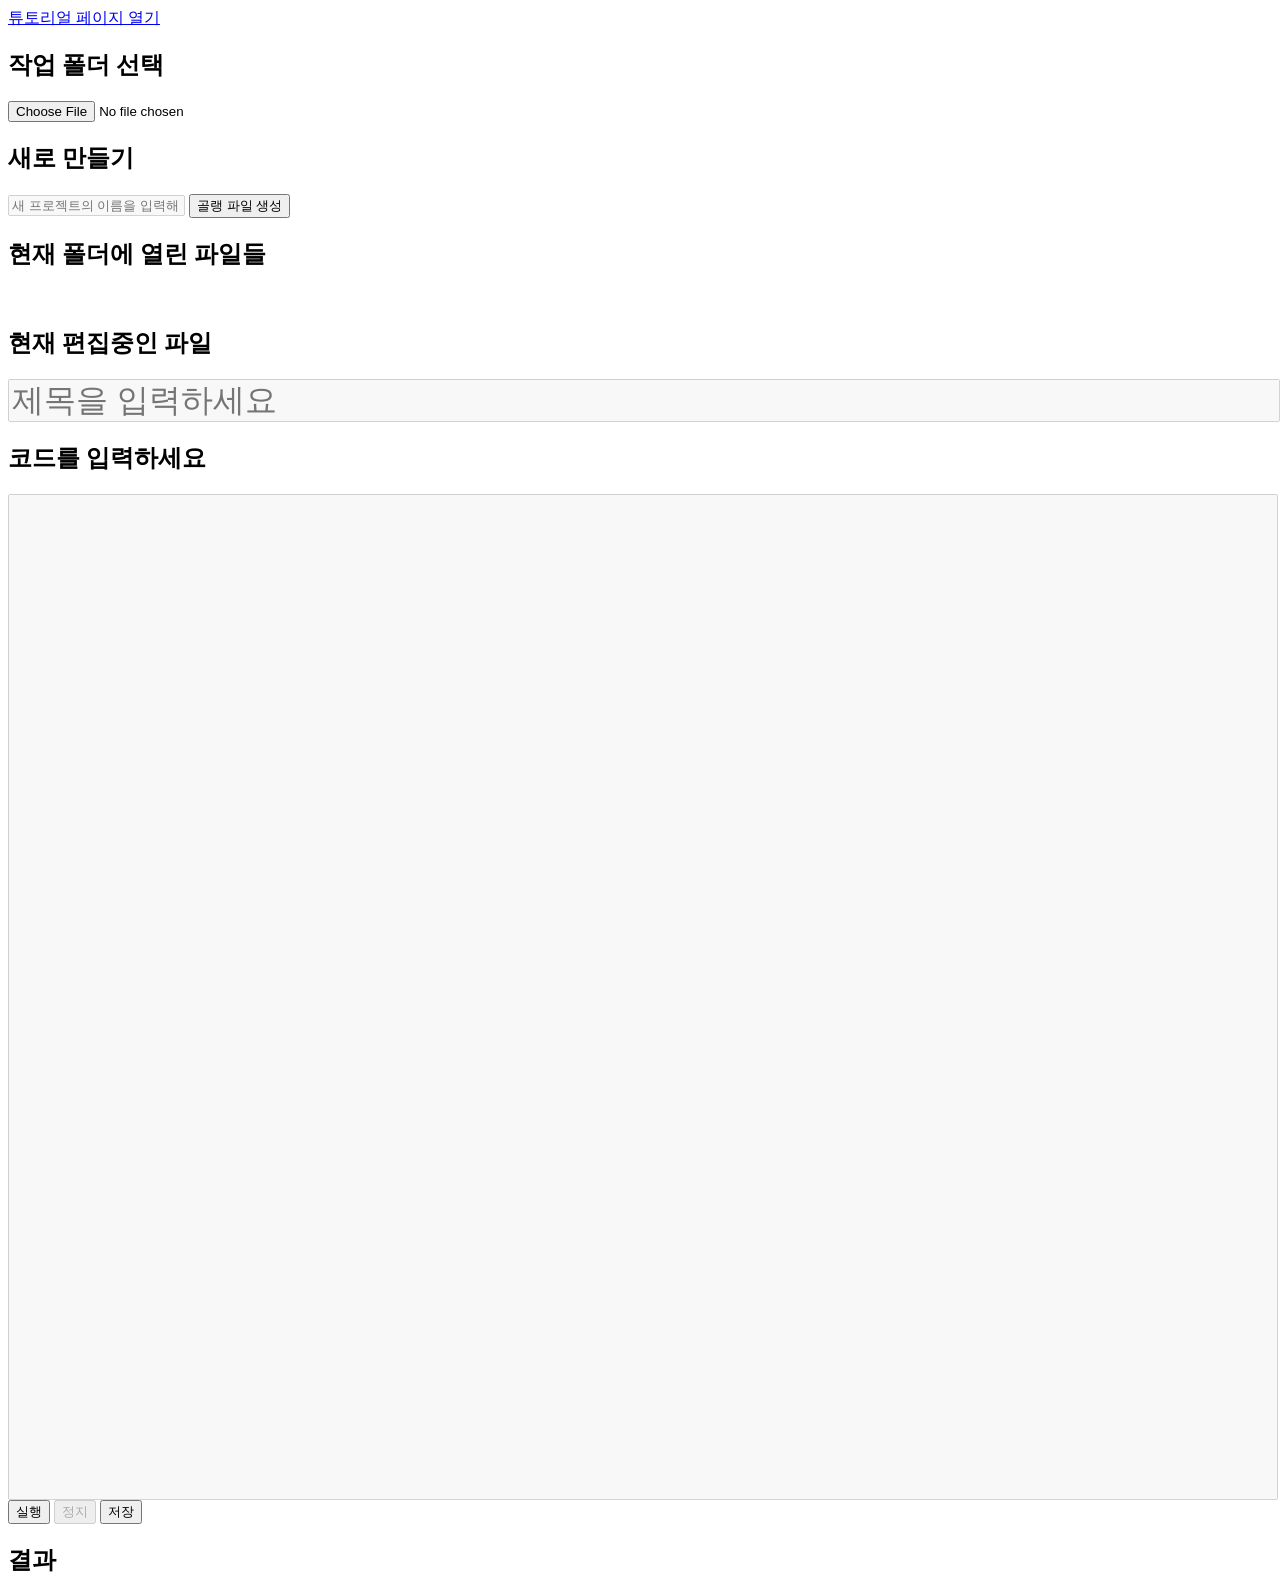
<file: index.html>
<!DOCTYPE html>
<html lang="ko">
<head>
    <meta charset="UTF-8">
    <meta name="viewport" content="width=device-width, initial-scale=1.0">
    <meta name="google-site-verification" content="MLdE___MStHwd2HAXG7yw5nQqKKAJh0UqMrFQ-5P4GY" />
    <link rel="stylesheet" href="style.css">
    <title>골랭</title>
</head>
<body>
    <div><a href="tutorial.html" target="_blank">튜토리얼 페이지 열기</a></div>
    <h2>작업 폴더 선택</h2>
    <input type="file" id="upload" webkitdirectory>
    <div>
        <h2>새로 만들기</h2>
        <input type="text" placeholder="새 프로젝트의 이름을 입력해 주세요" id="new-name">
        <button id="new">골랭 파일 생성</button>
    </div>
    
    <div id="container">
        <h2>현재 폴더에 열린 파일들</h2>
        <br>
    </div>
    <h2>현재 편집중인 파일</h2>
    <input type="text" placeholder="제목을 입력하세요" id="title" class="codes">
    <h2>코드를 입력하세요</h2>
    <textarea id="code" class="codes"></textarea>
    <button id="btn">실행</button>
    <button id="stop">정지</button>
    <button id="save">저장</button>
    <h2>결과</h2>
    <div id="output"></div>

    <script defer type="text/javascript" src="script.js"></script>
</body>
</html>
</file>
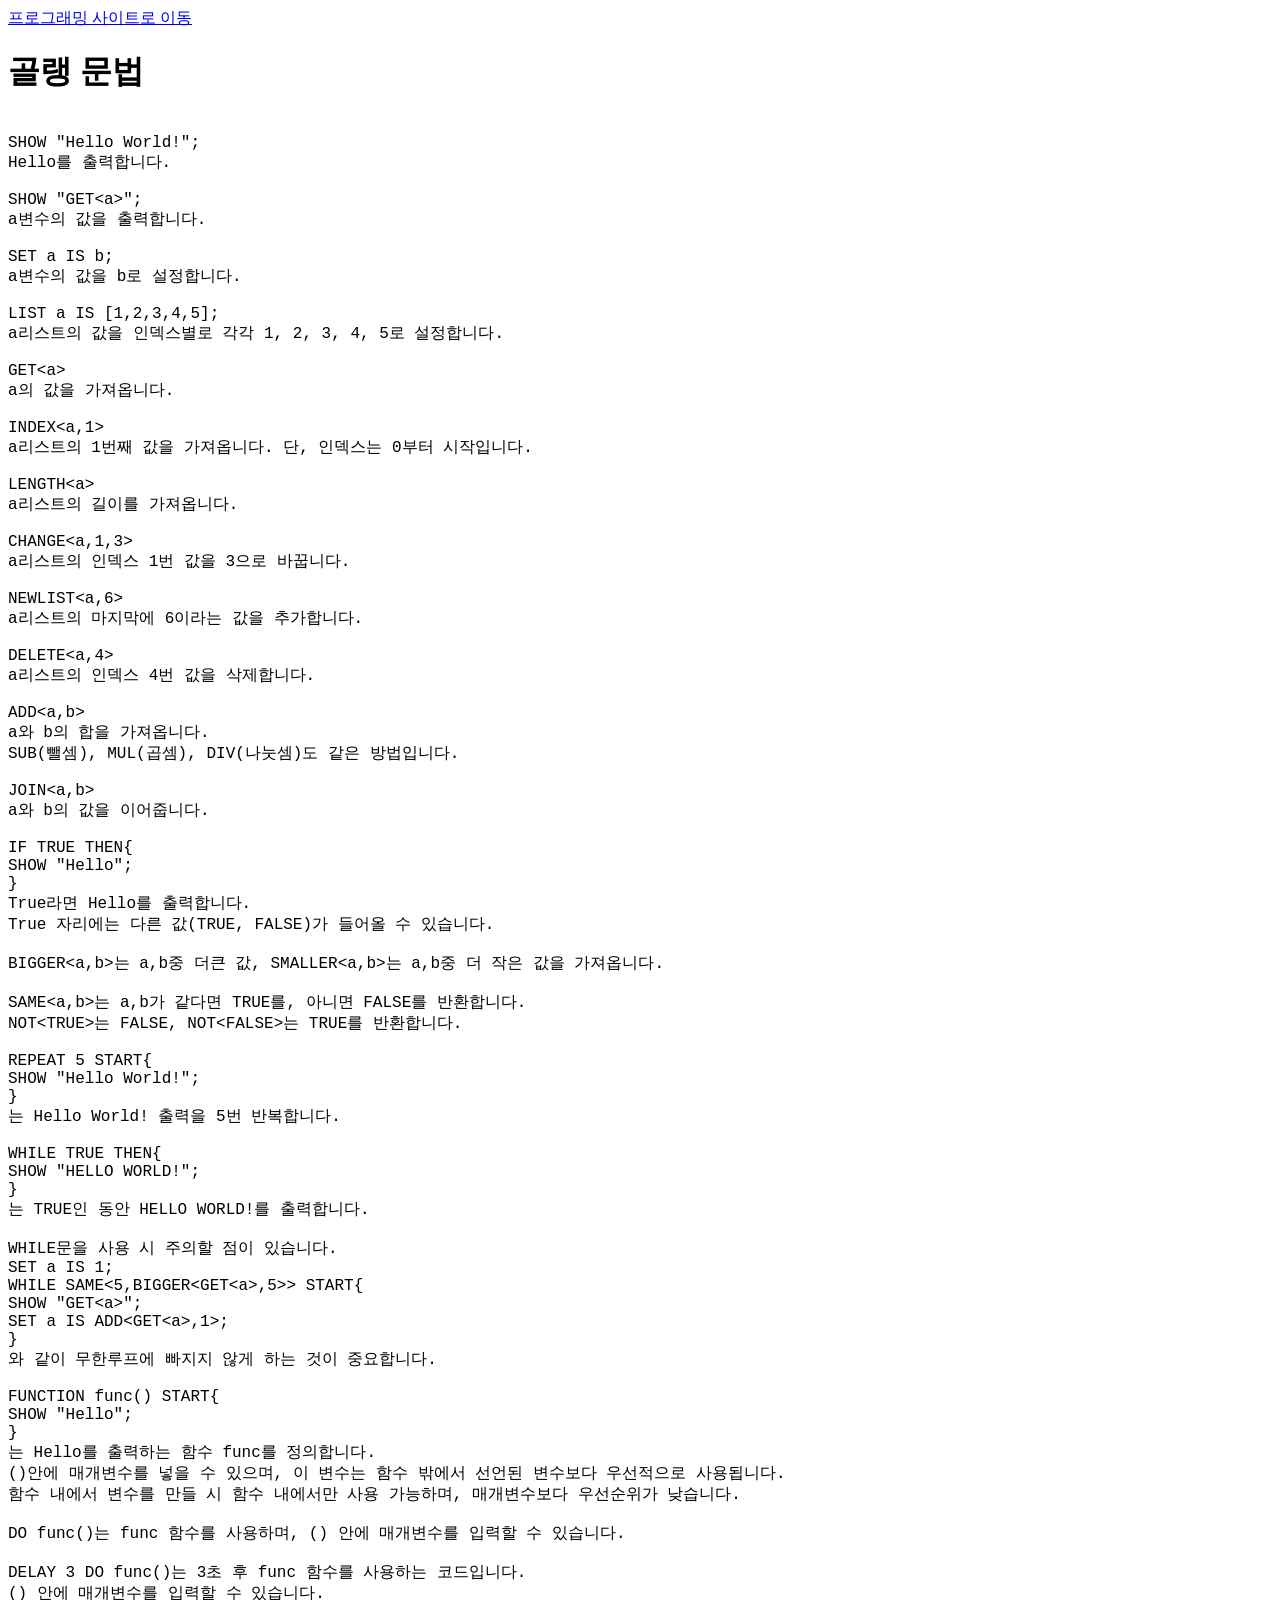
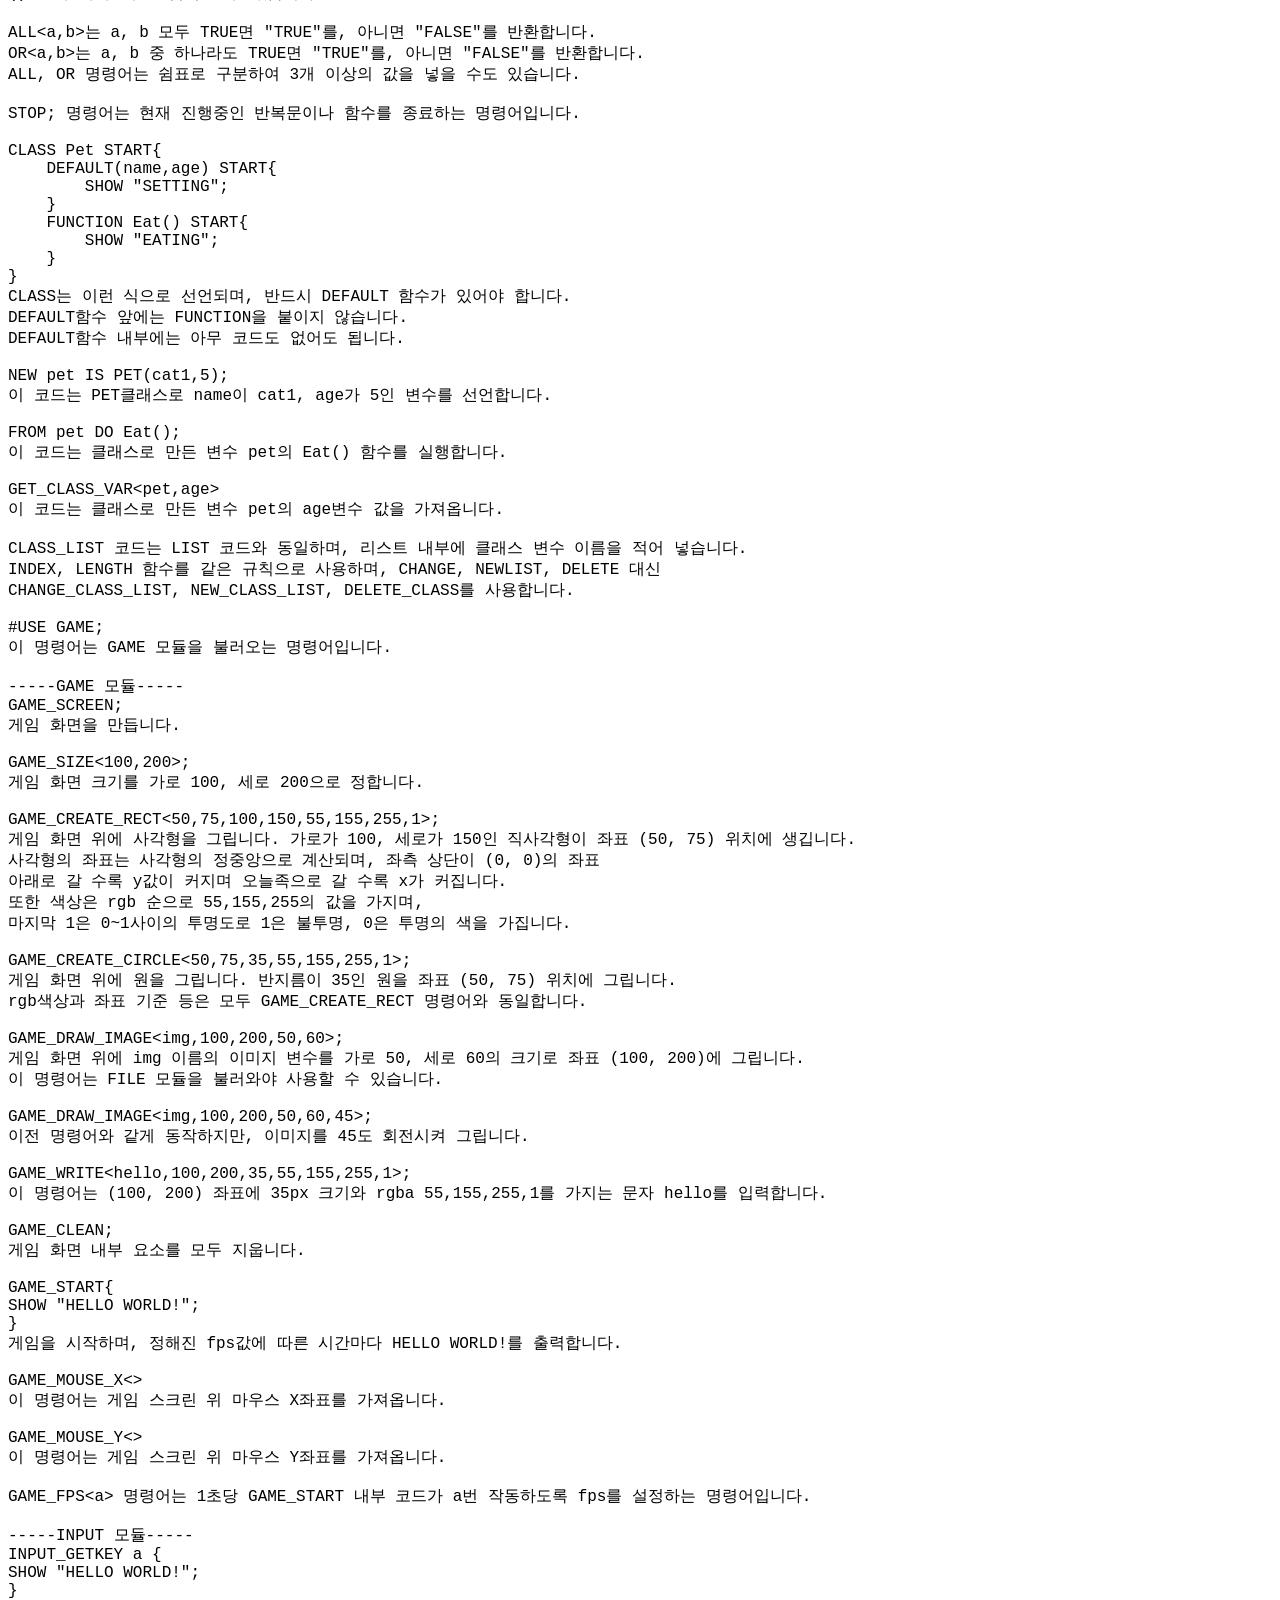
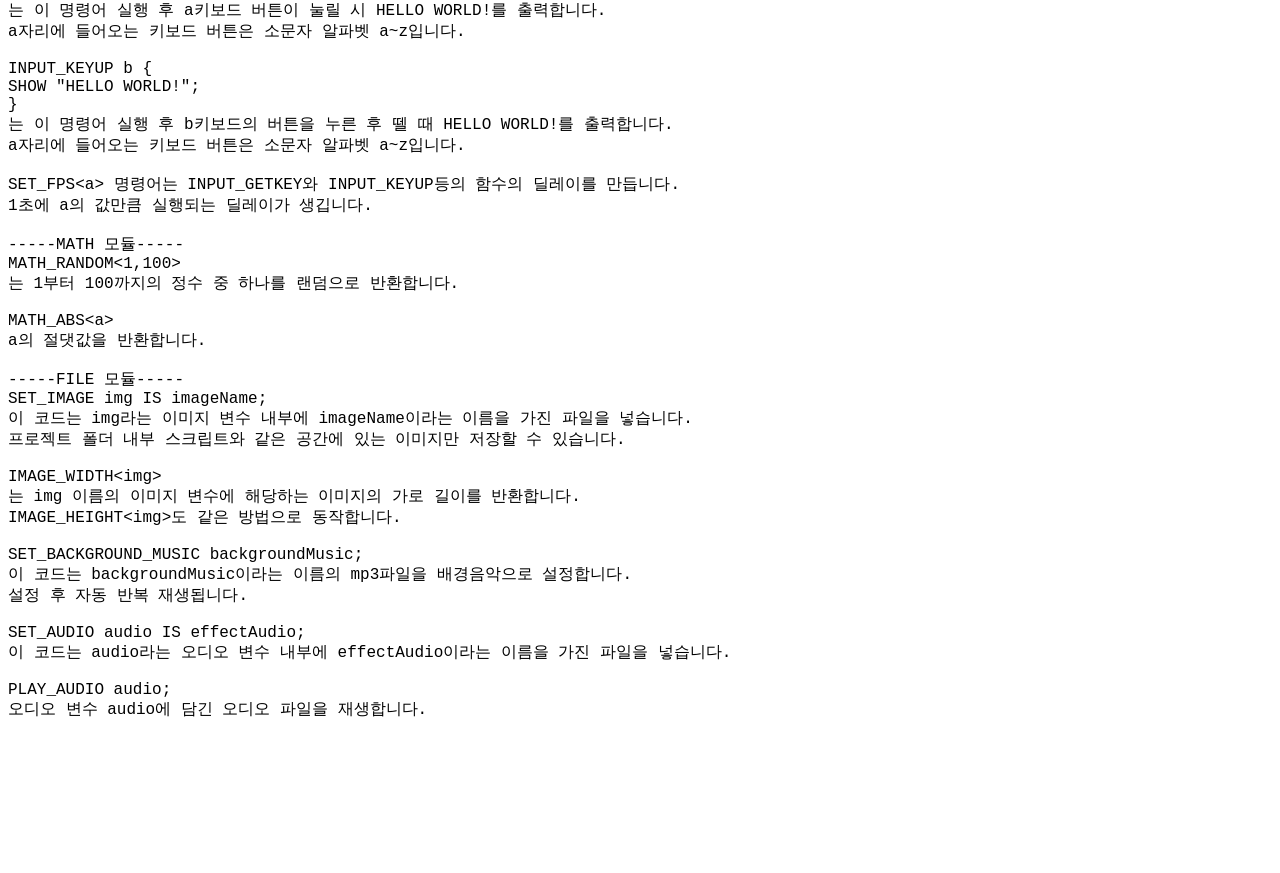
<file: tutorial.html>
<!DOCTYPE html>
<html lang="ko">
<head>
    <meta charset="UTF-8">
    <meta name="viewport" content="width=device-width, initial-scale=1.0">
    <meta name="google-site-verification" content="MLdE___MStHwd2HAXG7yw5nQqKKAJh0UqMrFQ-5P4GY" />
    <link rel="stylesheet" href="style.css">
    <title>골랭 문법</title>
</head>
<body>
    <div><a href="index.html">프로그래밍 사이트로 이동</a></div>
    <div>
        <h1>골랭 문법</h1>
        <xmp>
SHOW "Hello World!";
Hello를 출력합니다.

SHOW "GET<a>";
a변수의 값을 출력합니다.

SET a IS b;
a변수의 값을 b로 설정합니다.

LIST a IS [1,2,3,4,5];
a리스트의 값을 인덱스별로 각각 1, 2, 3, 4, 5로 설정합니다.

GET<a>
a의 값을 가져옵니다.

INDEX<a,1>
a리스트의 1번째 값을 가져옵니다. 단, 인덱스는 0부터 시작입니다.

LENGTH<a>
a리스트의 길이를 가져옵니다.

CHANGE<a,1,3>
a리스트의 인덱스 1번 값을 3으로 바꿉니다.

NEWLIST<a,6>
a리스트의 마지막에 6이라는 값을 추가합니다.

DELETE<a,4>
a리스트의 인덱스 4번 값을 삭제합니다.

ADD<a,b>
a와 b의 합을 가져옵니다.
SUB(뺄셈), MUL(곱셈), DIV(나눗셈)도 같은 방법입니다.

JOIN<a,b>
a와 b의 값을 이어줍니다.

IF TRUE THEN{
SHOW "Hello";
}
True라면 Hello를 출력합니다.
True 자리에는 다른 값(TRUE, FALSE)가 들어올 수 있습니다.

BIGGER<a,b>는 a,b중 더큰 값, SMALLER<a,b>는 a,b중 더 작은 값을 가져옵니다.

SAME<a,b>는 a,b가 같다면 TRUE를, 아니면 FALSE를 반환합니다.
NOT<TRUE>는 FALSE, NOT<FALSE>는 TRUE를 반환합니다.

REPEAT 5 START{
SHOW "Hello World!";
}
는 Hello World! 출력을 5번 반복합니다.

WHILE TRUE THEN{
SHOW "HELLO WORLD!";
}
는 TRUE인 동안 HELLO WORLD!를 출력합니다.

WHILE문을 사용 시 주의할 점이 있습니다.
SET a IS 1;
WHILE SAME<5,BIGGER<GET<a>,5>> START{
SHOW "GET<a>";
SET a IS ADD<GET<a>,1>;
}
와 같이 무한루프에 빠지지 않게 하는 것이 중요합니다.

FUNCTION func() START{
SHOW "Hello";
}
는 Hello를 출력하는 함수 func를 정의합니다.
()안에 매개변수를 넣을 수 있으며, 이 변수는 함수 밖에서 선언된 변수보다 우선적으로 사용됩니다.
함수 내에서 변수를 만들 시 함수 내에서만 사용 가능하며, 매개변수보다 우선순위가 낮습니다.

DO func()는 func 함수를 사용하며, () 안에 매개변수를 입력할 수 있습니다.

DELAY 3 DO func()는 3초 후 func 함수를 사용하는 코드입니다.
() 안에 매개변수를 입력할 수 있습니다.

ALL<a,b>는 a, b 모두 TRUE면 "TRUE"를, 아니면 "FALSE"를 반환합니다.
OR<a,b>는 a, b 중 하나라도 TRUE면 "TRUE"를, 아니면 "FALSE"를 반환합니다.
ALL, OR 명령어는 쉼표로 구분하여 3개 이상의 값을 넣을 수도 있습니다.

STOP; 명령어는 현재 진행중인 반복문이나 함수를 종료하는 명령어입니다.

CLASS Pet START{
    DEFAULT(name,age) START{
        SHOW "SETTING";
    }
    FUNCTION Eat() START{
        SHOW "EATING";
    }
}
CLASS는 이런 식으로 선언되며, 반드시 DEFAULT 함수가 있어야 합니다.
DEFAULT함수 앞에는 FUNCTION을 붙이지 않습니다.
DEFAULT함수 내부에는 아무 코드도 없어도 됩니다.

NEW pet IS PET(cat1,5);
이 코드는 PET클래스로 name이 cat1, age가 5인 변수를 선언합니다.

FROM pet DO Eat();
이 코드는 클래스로 만든 변수 pet의 Eat() 함수를 실행합니다.

GET_CLASS_VAR<pet,age>
이 코드는 클래스로 만든 변수 pet의 age변수 값을 가져옵니다.

CLASS_LIST 코드는 LIST 코드와 동일하며, 리스트 내부에 클래스 변수 이름을 적어 넣습니다.
INDEX, LENGTH 함수를 같은 규칙으로 사용하며, CHANGE, NEWLIST, DELETE 대신
CHANGE_CLASS_LIST, NEW_CLASS_LIST, DELETE_CLASS를 사용합니다.

#USE GAME;
이 명령어는 GAME 모듈을 불러오는 명령어입니다.

-----GAME 모듈-----
GAME_SCREEN;
게임 화면을 만듭니다.

GAME_SIZE<100,200>;
게임 화면 크기를 가로 100, 세로 200으로 정합니다.

GAME_CREATE_RECT<50,75,100,150,55,155,255,1>;
게임 화면 위에 사각형을 그립니다. 가로가 100, 세로가 150인 직사각형이 좌표 (50, 75) 위치에 생깁니다.
사각형의 좌표는 사각형의 정중앙으로 계산되며, 좌측 상단이 (0, 0)의 좌표
아래로 갈 수록 y값이 커지며 오늘족으로 갈 수록 x가 커집니다.
또한 색상은 rgb 순으로 55,155,255의 값을 가지며,
마지막 1은 0~1사이의 투명도로 1은 불투명, 0은 투명의 색을 가집니다.

GAME_CREATE_CIRCLE<50,75,35,55,155,255,1>;
게임 화면 위에 원을 그립니다. 반지름이 35인 원을 좌표 (50, 75) 위치에 그립니다.
rgb색상과 좌표 기준 등은 모두 GAME_CREATE_RECT 명령어와 동일합니다.

GAME_DRAW_IMAGE<img,100,200,50,60>;
게임 화면 위에 img 이름의 이미지 변수를 가로 50, 세로 60의 크기로 좌표 (100, 200)에 그립니다.
이 명령어는 FILE 모듈을 불러와야 사용할 수 있습니다.

GAME_DRAW_IMAGE<img,100,200,50,60,45>;
이전 명령어와 같게 동작하지만, 이미지를 45도 회전시켜 그립니다.

GAME_WRITE<hello,100,200,35,55,155,255,1>;
이 명령어는 (100, 200) 좌표에 35px 크기와 rgba 55,155,255,1를 가지는 문자 hello를 입력합니다.

GAME_CLEAN;
게임 화면 내부 요소를 모두 지웁니다.

GAME_START{
SHOW "HELLO WORLD!";
}
게임을 시작하며, 정해진 fps값에 따른 시간마다 HELLO WORLD!를 출력합니다.

GAME_MOUSE_X<>
이 명령어는 게임 스크린 위 마우스 X좌표를 가져옵니다.

GAME_MOUSE_Y<>
이 명령어는 게임 스크린 위 마우스 Y좌표를 가져옵니다.

GAME_FPS<a> 명령어는 1초당 GAME_START 내부 코드가 a번 작동하도록 fps를 설정하는 명령어입니다.

-----INPUT 모듈-----
INPUT_GETKEY a {
SHOW "HELLO WORLD!";
}
는 이 명령어 실행 후 a키보드 버튼이 눌릴 시 HELLO WORLD!를 출력합니다.
a자리에 들어오는 키보드 버튼은 소문자 알파벳 a~z입니다.

INPUT_KEYUP b {
SHOW "HELLO WORLD!";
}
는 이 명령어 실행 후 b키보드의 버튼을 누른 후 뗄 때 HELLO WORLD!를 출력합니다.
a자리에 들어오는 키보드 버튼은 소문자 알파벳 a~z입니다.

SET_FPS<a> 명령어는 INPUT_GETKEY와 INPUT_KEYUP등의 함수의 딜레이를 만듭니다.
1초에 a의 값만큼 실행되는 딜레이가 생깁니다.

-----MATH 모듈-----
MATH_RANDOM<1,100>
는 1부터 100까지의 정수 중 하나를 랜덤으로 반환합니다.

MATH_ABS<a>
a의 절댓값을 반환합니다.

-----FILE 모듈-----
SET_IMAGE img IS imageName;
이 코드는 img라는 이미지 변수 내부에 imageName이라는 이름을 가진 파일을 넣습니다.
프로젝트 폴더 내부 스크립트와 같은 공간에 있는 이미지만 저장할 수 있습니다.

IMAGE_WIDTH<img>
는 img 이름의 이미지 변수에 해당하는 이미지의 가로 길이를 반환합니다.
IMAGE_HEIGHT<img>도 같은 방법으로 동작합니다.

SET_BACKGROUND_MUSIC backgroundMusic;
이 코드는 backgroundMusic이라는 이름의 mp3파일을 배경음악으로 설정합니다.
설정 후 자동 반복 재생됩니다.

SET_AUDIO audio IS effectAudio;
이 코드는 audio라는 오디오 변수 내부에 effectAudio이라는 이름을 가진 파일을 넣습니다.

PLAY_AUDIO audio;
오디오 변수 audio에 담긴 오디오 파일을 재생합니다.
        </xmp>
    </div>
</body>
</html>
</file>
<file: style.css>
textarea {
    display: block;
    width: 100%;
    height: 1000px;
    resize: none;
    font-size: 24px;
}

xmp {
    font-size: 16px;
}

#title {
    display: block;
    width: 100%;
    resize: none;
    font-size: 32px;
}

canvas {
    border: 1px solid black;
}
</file>
